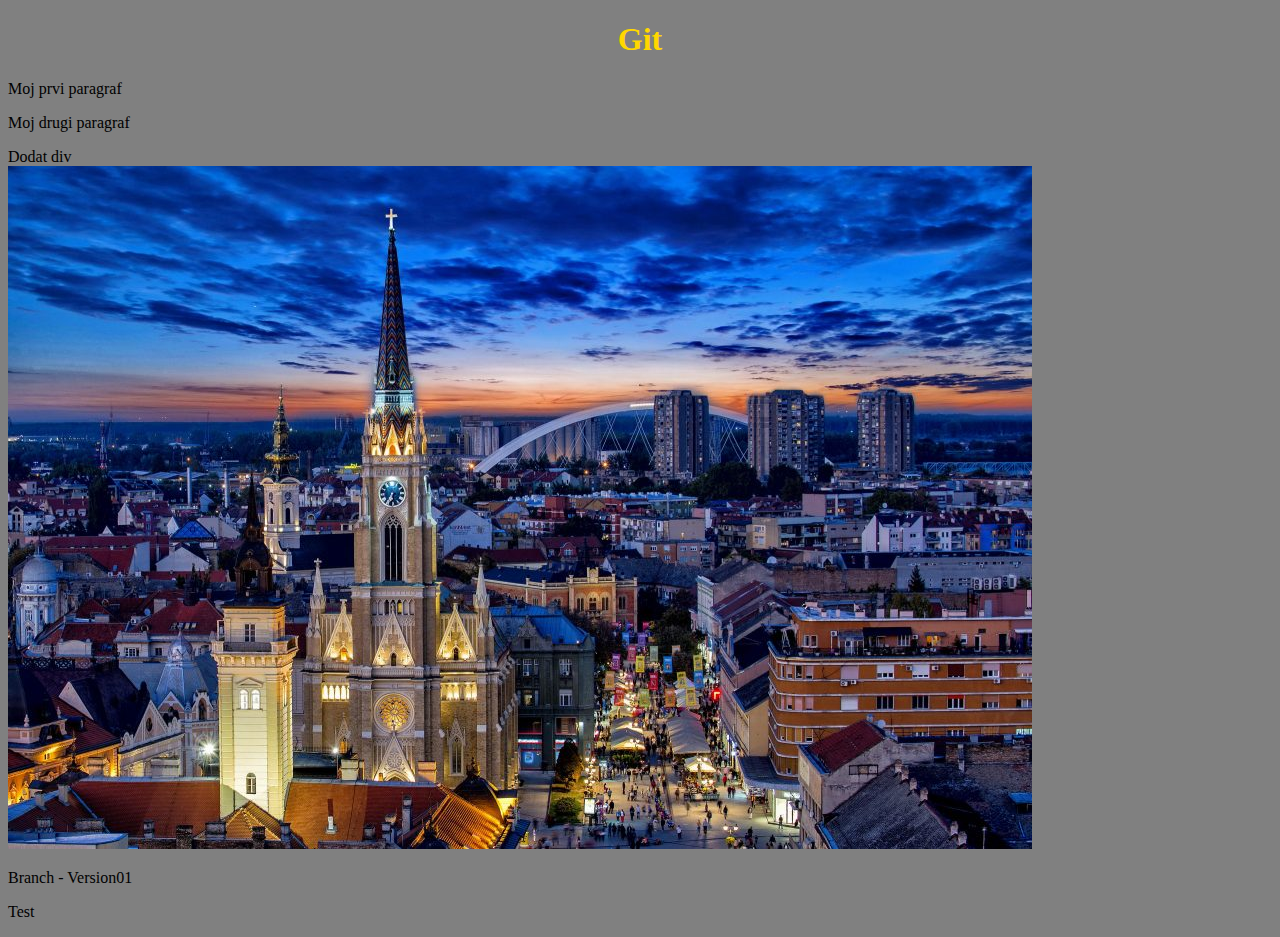
<file: index.html>
<!DOCTYPE html>
<html lang="en">
<head>
    <meta charset="UTF-8">
    <meta http-equiv="X-UA-Compatible" content="IE=edge">
    <meta name="viewport" content="width=device-width, initial-scale=1.0">
    <link rel="stylesheet" href="CSS/style.css">
    <title>Git demo</title>
</head>
<body>
    <h1>Git</h1>
    <p>Moj prvi paragraf</p>
    <p>Moj drugi paragraf</p>

    <div>
        Dodat div
    </div>


    <img src="IMG/w1s5e0vqk4311-1024x683.jpg" alt="" srcset="">


    <p>Branch - Version01</p>
    <p>Test</p>

</body>
</html>
</file>
<file: CSS/style.css>
body {
    background-color: gray;
}


h1 {
    color: gold;
    text-align: center;
}
</file>
